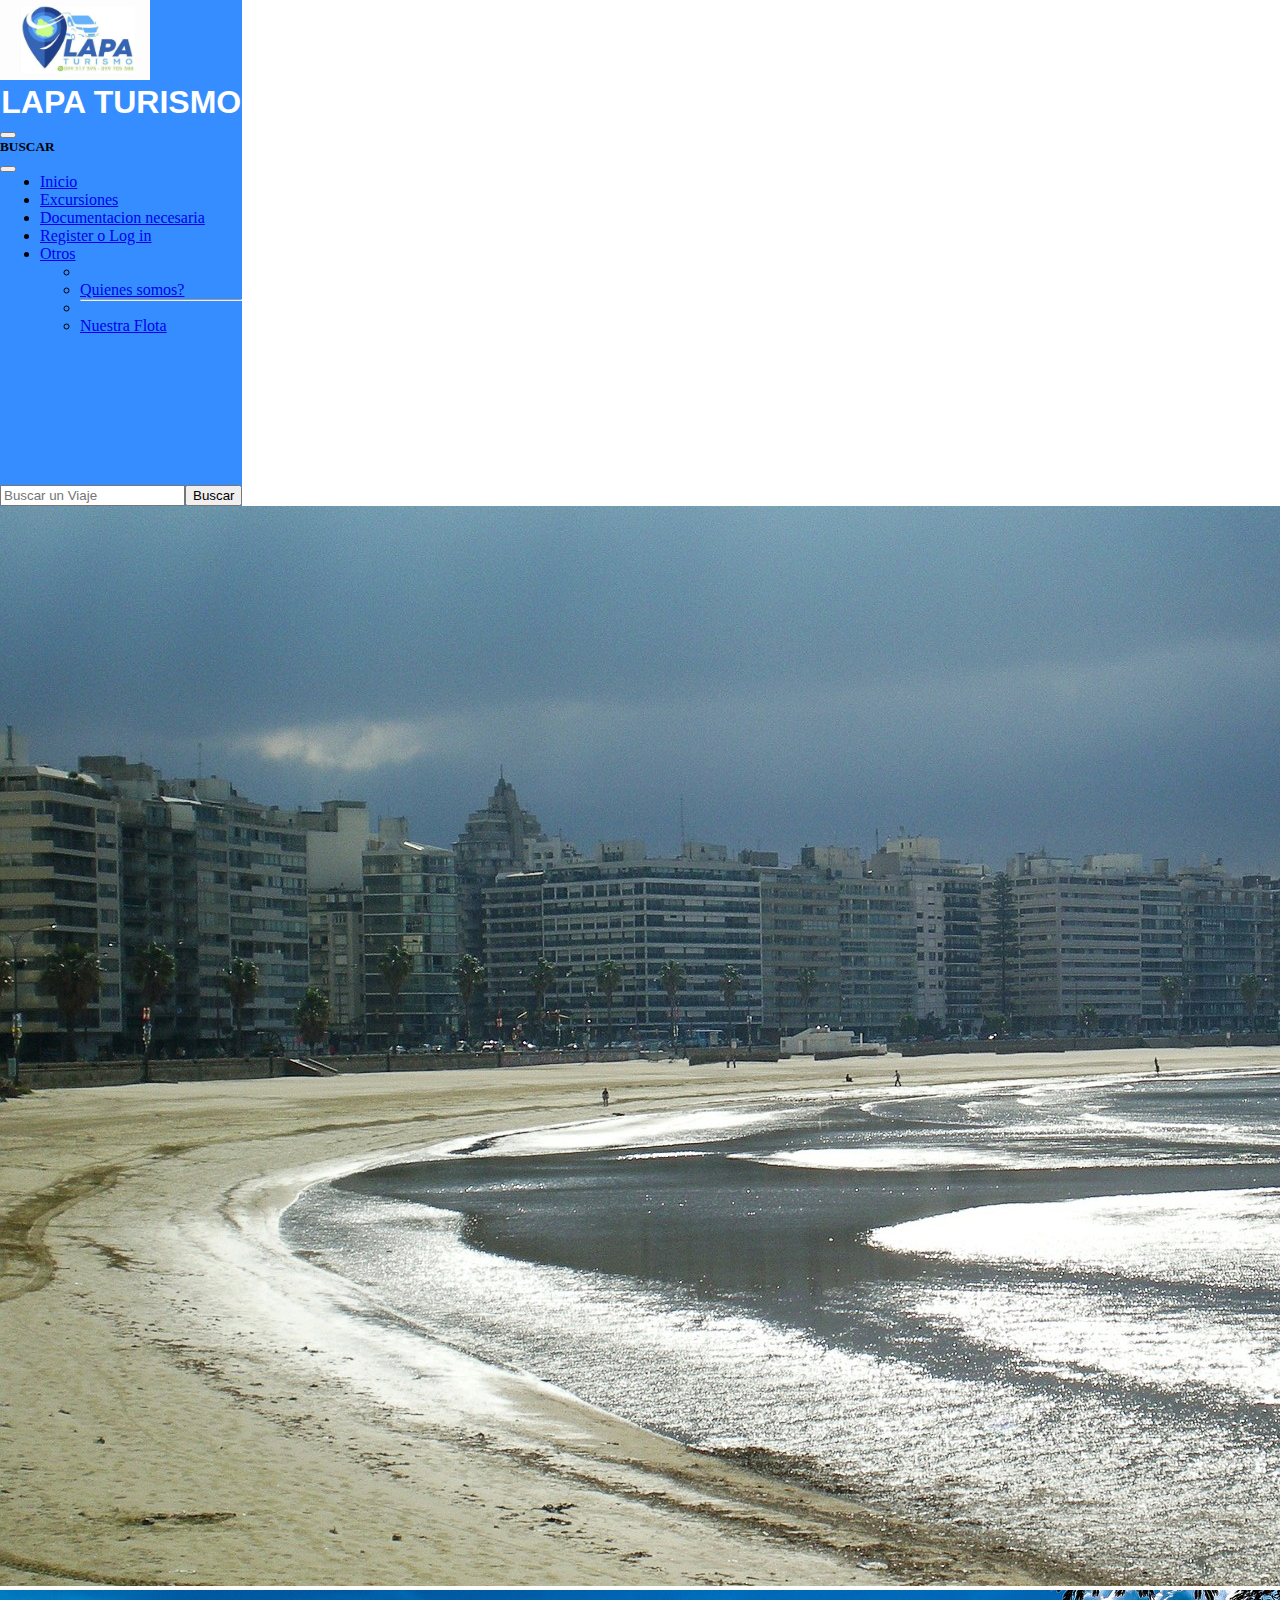
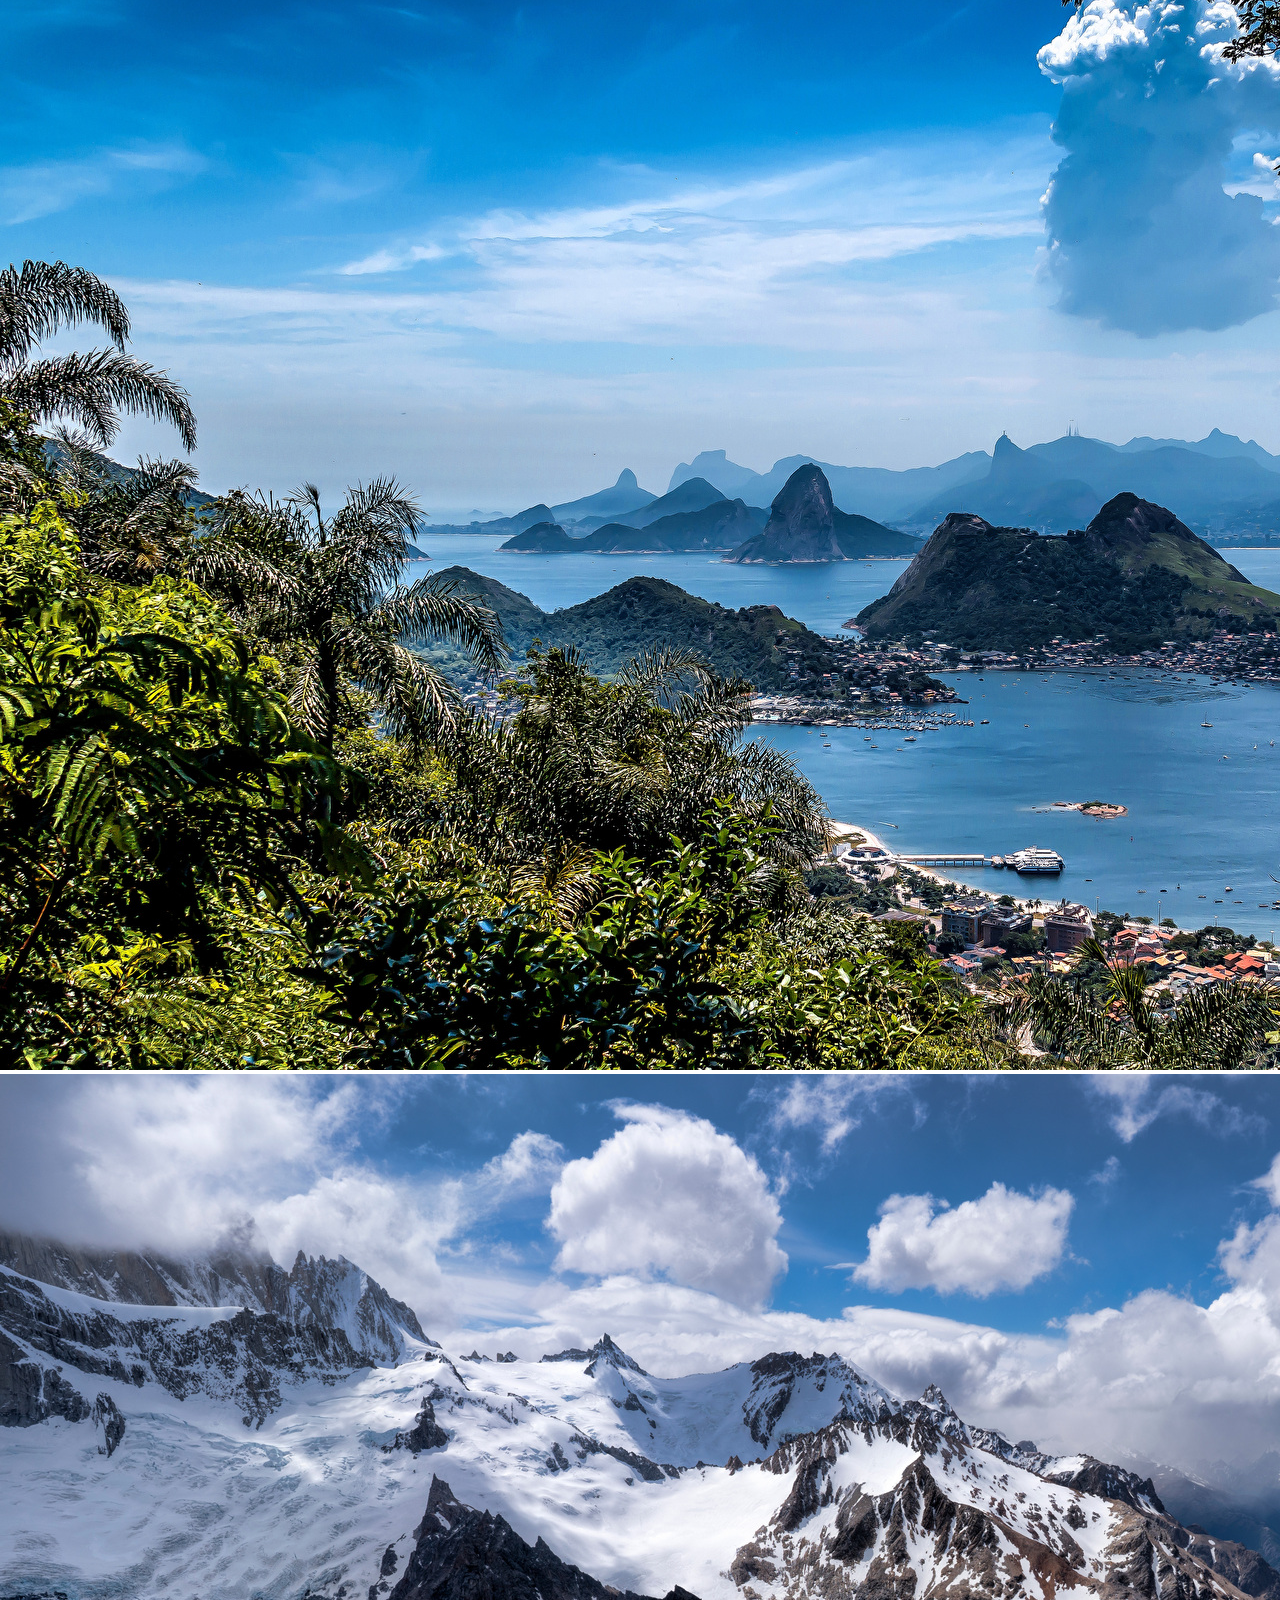
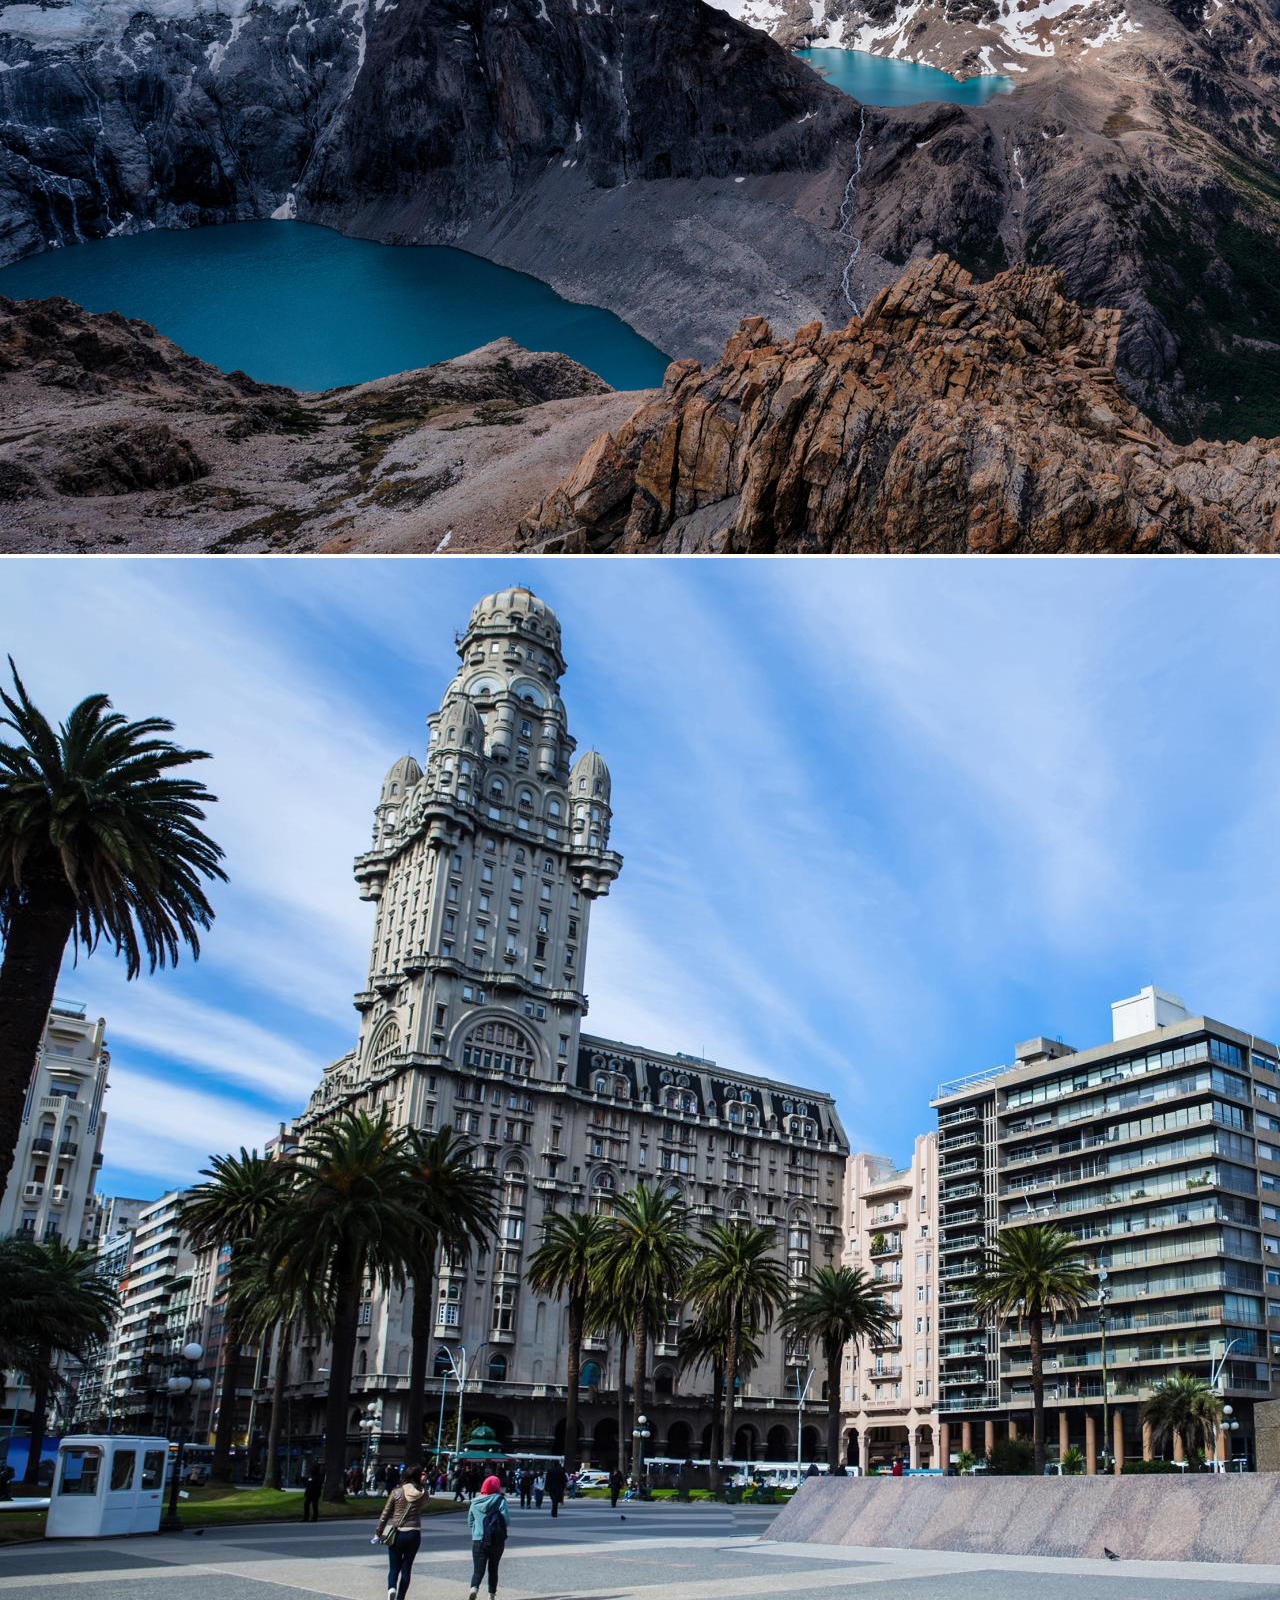
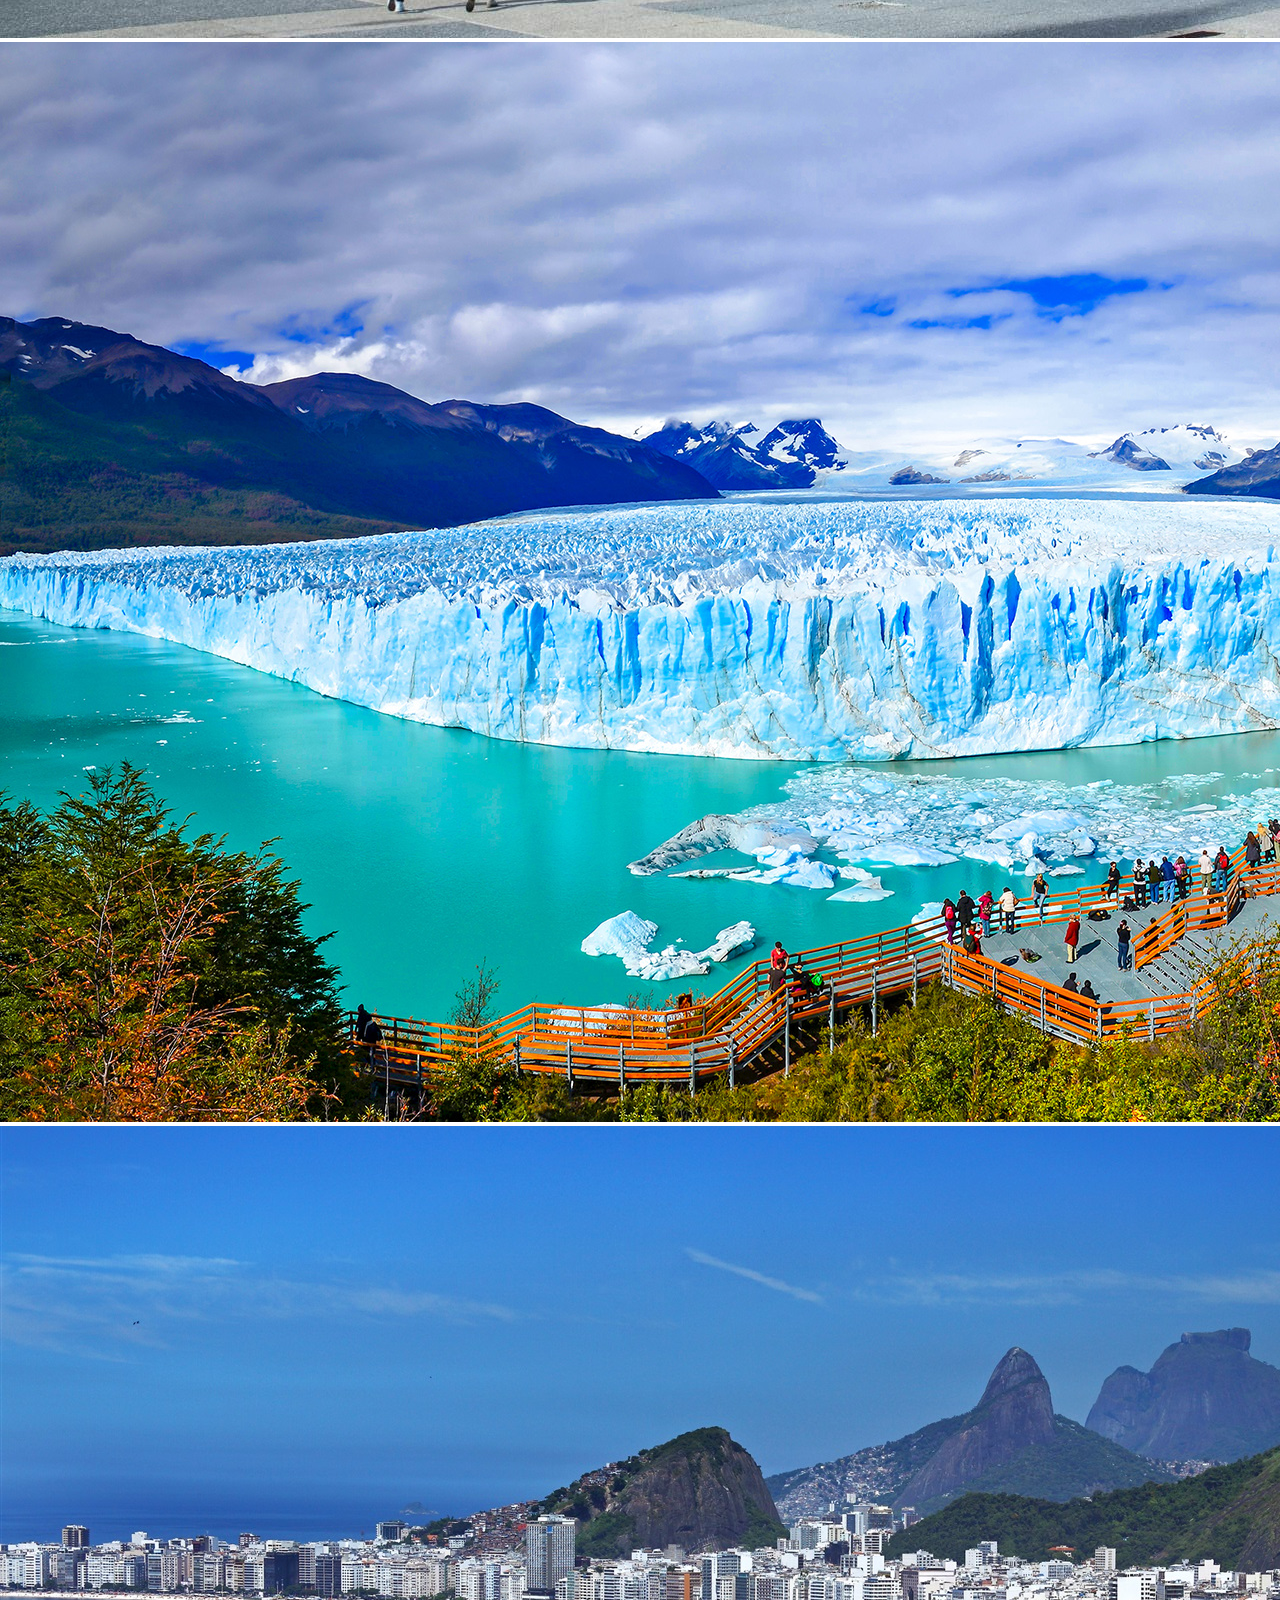
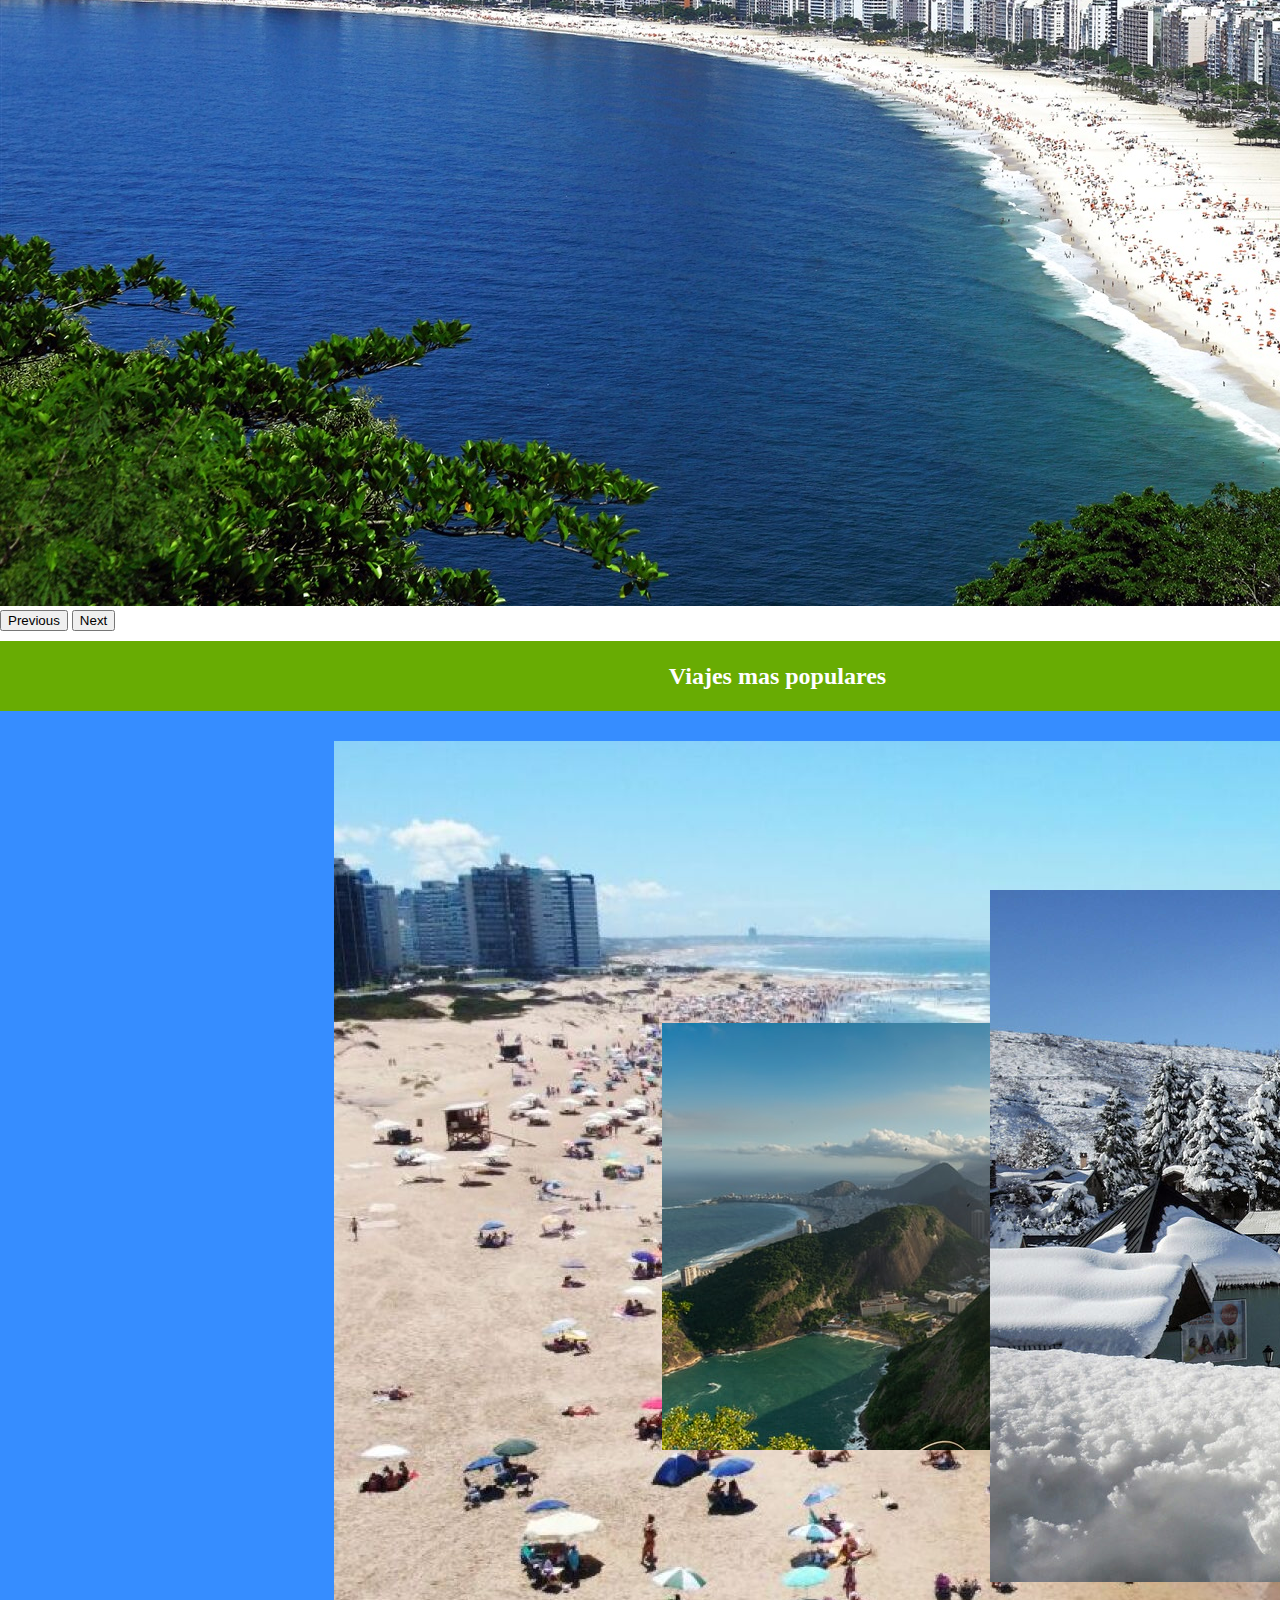
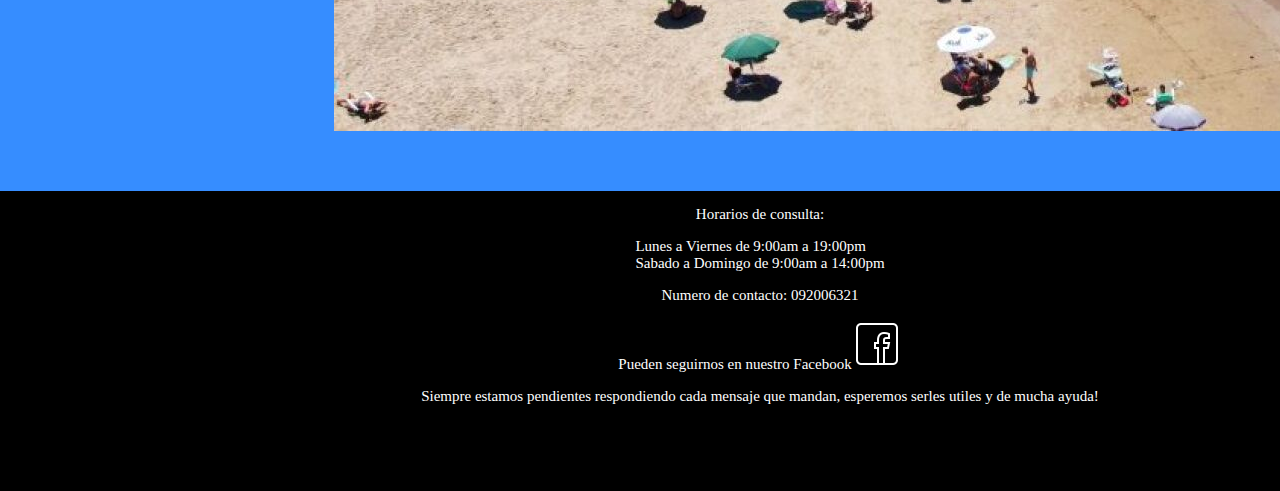
<file: index.html>
<!DOCTYPE html>
<html lang="en">
<head>
    <meta charset="UTF-8">
    <meta name="viewport" content="width=device-width, initial-scale=1.0">
    <title>Pre-Entrega2</title>
    <link href="https://cdn.jsdelivr.net/npm/bootstrap@5.3.0/dist/css/bootstrap.min.css" rel="stylesheet" integrity="sha384-9ndCyUaIbzAi2FUVXJi0CjmCapSmO7SnpJef0486qhLnuZ2cdeRhO02iuK6FUUVM" crossorigin="anonymous">
    <script src="https://cdn.jsdelivr.net/npm/bootstrap@5.3.0/dist/js/bootstrap.bundle.min.js" integrity="sha384-geWF76RCwLtnZ8qwWowPQNguL3RmwHVBC9FhGdlKrxdiJJigb/j/68SIy3Te4Bkz" crossorigin="anonymous"></script>
    <link rel="stylesheet" href="./csss/estilos.css">
</head>

<body>
    
    <header>
        <nav class="navbar bg-body-tertiary fixed-top">
            <div class="container-fluid">
            <a class="navbar-brand" href="#"><img src="./img/WhatsApp Image 2023-05-31 at 16.54.29.jpeg" alt=""></a>
            <h1>LAPA TURISMO</h1>
            <button class="navbar-toggler" type="button" data-bs-toggle="offcanvas" data-bs-target="#offcanvasNavbar" aria-controls="offcanvasNavbar" aria-label="Toggle navigation">
                <span class="navbar-toggler-icon"></span>
            </button>
            <div class="offcanvas offcanvas-end" tabindex="-1" id="offcanvasNavbar" aria-labelledby="offcanvasNavbarLabel">
                <div class="offcanvas-header">
                <h5 class="offcanvas-title" id="offcanvasNavbarLabel">BUSCAR</h5>
                <button type="button" class="btn-close" data-bs-dismiss="offcanvas" aria-label="Close"></button>
                </div>
                <div class="offcanvas-body">
                <ul class="navbar-nav justify-content-end flex-grow-1 pe-3">
                    <li class="nav-item">
                        <a class="nav-link active" aria-current="page" href="./index.html">Inicio</a>
                    </li>
                    <li class="nav-item">
                    <a class="nav-link active" aria-current="page" href="./pages/excursiones.html">Excursiones</a>
                    </li>
                    <li class="nav-item">
                    <a class="nav-link ative" aria-current="page" href="./pages/documentacion.html">Documentacion necesaria</a>
                    </li>
                    <li class="nav-item">
                        <a class="nav-link ative" aria-current="page" href="./pages/registrarse o iniciar sesion.html">Register o Log in</a>
                    </li>
                    <li class="nav-item dropdown">
                    <a class="nav-link dropdown-toggle" href="#" role="button" data-bs-toggle="dropdown" aria-expanded="false">
                        Otros
                    </a>
                    <ul class="dropdown-menu">
                        <li><a class="dropdown-item" href="#"></a></li>
                        <li><a class="dropdown-item" href="./pages/quienes somos.html">Quienes somos?</a></li>
                        <li>
                        <hr class="dropdown-divider">
                        </li>
                        <li><a class="dropdown-item" href="./pages/Flota.html">Nuestra Flota</a></li>
                    </ul>
                    </li>
                </ul>
                <form class="d-flex mt-3" role="search">
                    <input class="form-control me-2" type="search" placeholder="Buscar un Viaje" aria-label="Buscar un Viaje">
                    <button class="btn btn-outline-success" type="submit">Buscar</button>
                </form>
                </div>
            </div>
            </div>
        </nav>
    </header>
    
    <section class="carrusel">
        <div id="carouselExampleAutoplaying" class="carousel slide" data-bs-ride="carousel">
            <div class="carousel-inner">
            <div class="carousel-item active">
                <img src="./img/Geografia-dellUruguay.jpg" class="d-block w-100" alt="...">
            </div>
            <div class="carousel-item">
                <img src="./img/Brazil_Scenery_Coast_Ocean_Parque_da_Cidade_Rio_de_520046_1920x1080.jpg" class="d-block w-100" alt="...">
            </div>
            <div class="carousel-item">
                <img src="./img/argentina-mountains-5k-25-1920x1080.jpg" class="d-block w-100" alt="...">
            </div>
            <div class="carousel-item">
                <img src="./img/montevideo.jpeg" class="d-block w-100" alt="...">
            </div>
            <div class="carousel-item">
                <img src="./img/argentina.jpg" class="d-block w-100" alt="...">
            </div>
            <div class="carousel-item">
                <img src="./img/Brazil-Rio-de-Janeiro-city-buildings-beach-people-sea_1920x1080.jpg" class="d-block w-100" alt="...">
            </div>
            </div>
            <button class="carousel-control-prev" type="button" data-bs-target="#carouselExampleAutoplaying" data-bs-slide="prev">
            <span class="carousel-control-prev-icon" aria-hidden="true"></span>
            <span class="visually-hidden">Previous</span>
            </button>
            <button class="carousel-control-next" type="button" data-bs-target="#carouselExampleAutoplaying" data-bs-slide="next">
            <span class="carousel-control-next-icon" aria-hidden="true"></span>
            <span class="visually-hidden">Next</span>
            </button>
        </div>
    </section>
    
    
    <h2 >Viajes mas populares</h2>
    
    
    <main>
        <div class="card" style="width: 18rem;">
            <img src="./img/descarga.jpg" class="card-img-top" alt="...">
            <div class="card-body">
            <h3>Punta del este</h3>
            <p class="card-text">descripcion</p>
            </div>
        </div>
        <div class="card" style="width: 18rem;">
            <img src="./img/raphael-nogueira-espuilpsruw-unsplash-1.jpg" class="card-img-top" alt="...">
            <div class="card-body">
            <h3>Brasil</h3>
            <p class="card-text">descripcion</p>
            </div>
        </div>
        <div class="card" style="width: 18rem;">
            <img src="./img/cerro-catedral-bariloche.jpg" class="card-img-top" alt="...">
            <div class="card-body">
            <h3>Bariloche</h3>
            <p class="card-text">descripcion</p>
            </div>
        </div>
        <div class="card" style="width: 18rem;">
            <img src="./img/arquitectura-sin-arquitectos-casapueblo-una-arquitectura-modelada-sobre-punta-ballena-uruguay_1.jpg" class="card-img-top" alt="...">
            <div class="card-body">
            <h3>Punta ballena</h3>
            <p class="card-text">descripcion</p>
            </div>
        </div>
        
    </main>
    
    
    <footer>
        <p>Horarios de consulta:</p>
        <p>Lunes a Viernes de 9:00am a 19:00pm <br> Sabado a Domingo de 9:00am a 14:00pm
        </p>
        <p>Numero de contacto: 092006321</p>
        <p>Pueden seguirnos en nuestro Facebook <a   href="https://www.facebook.com/profile.php?id=100075924446470" target="_blank"><img src="./img/icons8-facebook-50.png" alt=""></a></p>
        <p>Siempre estamos pendientes respondiendo cada mensaje que mandan, esperemos serles utiles y de mucha ayuda!</p>
    </footer>
</body>
</html>
</file>
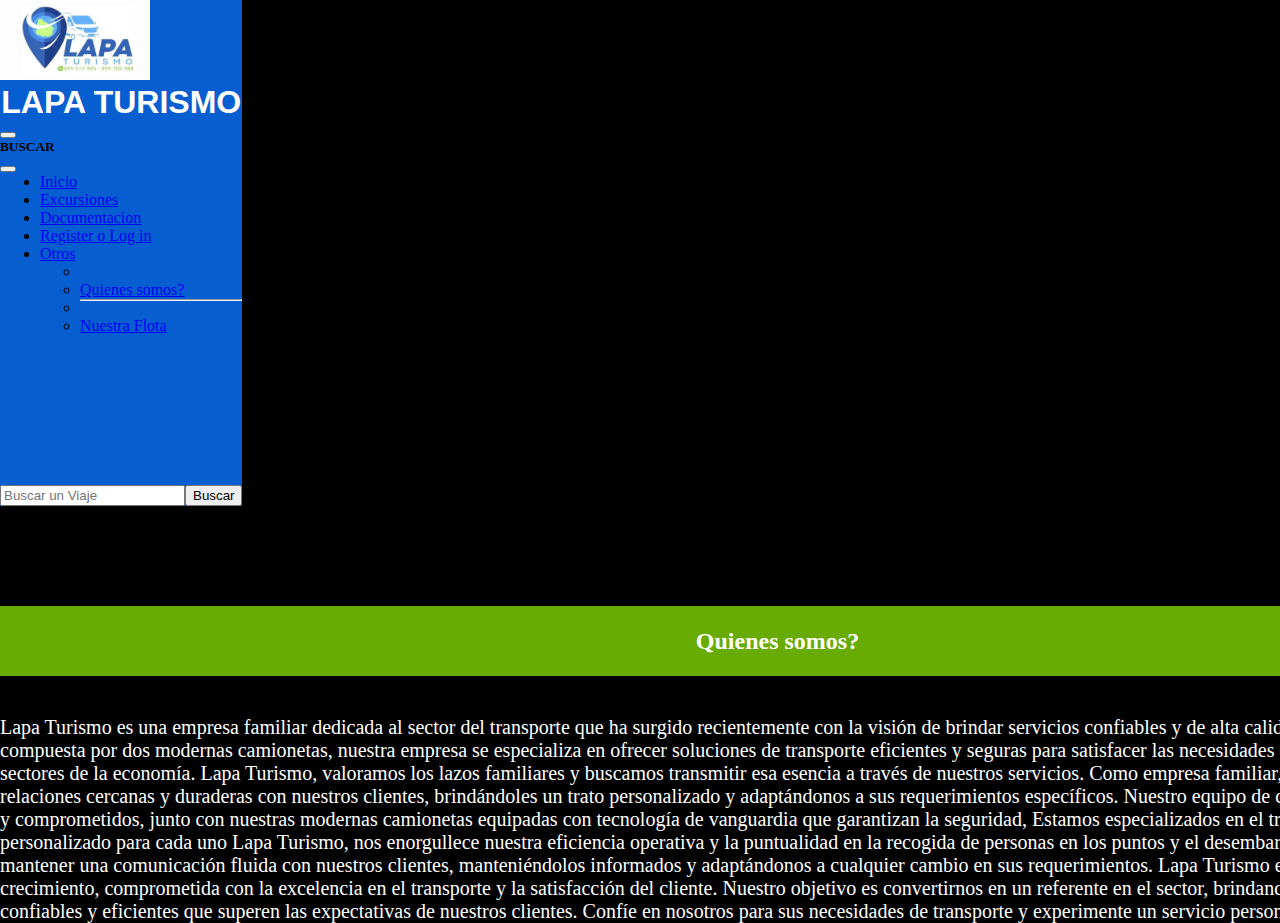
<file: pages/quienes somos.html>
<!DOCTYPE html>
<html lang="en">
<head>
    <meta charset="UTF-8">
    <meta name="viewport" content="width=device-width, initial-scale=1.0">
    <title>Pre-Entrega2</title>
    <link href="https://cdn.jsdelivr.net/npm/bootstrap@5.3.0/dist/css/bootstrap.min.css" rel="stylesheet" integrity="sha384-9ndCyUaIbzAi2FUVXJi0CjmCapSmO7SnpJef0486qhLnuZ2cdeRhO02iuK6FUUVM" crossorigin="anonymous">
    <script src="https://cdn.jsdelivr.net/npm/bootstrap@5.3.0/dist/js/bootstrap.bundle.min.js" integrity="sha384-geWF76RCwLtnZ8qwWowPQNguL3RmwHVBC9FhGdlKrxdiJJigb/j/68SIy3Te4Bkz" crossorigin="anonymous"></script>
    <link rel="stylesheet" href="../csss/estilos.css">
</head>
<body class="quienes">
    <header>
        <nav class="navbar bg-body-tertiary fixed-top">
            <div class="container-fluid">
            <a class="navbar-brand" href="#"><img src="../img/WhatsApp Image 2023-05-31 at 16.54.29.jpeg" alt=""></a>
            <h1>LAPA TURISMO</h1>
            <button class="navbar-toggler" type="button" data-bs-toggle="offcanvas" data-bs-target="#offcanvasNavbar" aria-controls="offcanvasNavbar" aria-label="Toggle navigation">
                <span class="navbar-toggler-icon"></span>
            </button>
            <div class="offcanvas offcanvas-end" tabindex="-1" id="offcanvasNavbar" aria-labelledby="offcanvasNavbarLabel">
                <div class="offcanvas-header">
                <h5 class="offcanvas-title" id="offcanvasNavbarLabel">BUSCAR</h5>
                <button type="button" class="btn-close" data-bs-dismiss="offcanvas" aria-label="Close"></button>
                </div>
                <div class="offcanvas-body">
                <ul class="navbar-nav justify-content-end flex-grow-1 pe-3">
                    <li class="nav-item">
                        <a class="nav-link active" aria-current="page" href="../index.html">Inicio</a>
                    </li>
                    <li class="nav-item">
                    <a class="nav-link active" aria-current="page" href="../pages/excursiones.html">Excursiones</a>
                    </li>
                    <li class="nav-item">
                    <a class="nav-link" href="../pages/documentacion.html">Documentacion</a>
                    </li>
                    <li class="nav-item">
                        <a class="nav-link" href="../pages/registrarse o iniciar sesion.html">Register o Log in</a>
                    </li>
                    <li class="nav-item dropdown">
                    <a class="nav-link dropdown-toggle" href="#" role="button" data-bs-toggle="dropdown" aria-expanded="false">
                        Otros
                    </a>
                    <ul class="dropdown-menu">
                        <li><a class="dropdown-item" href="#"></a></li>
                        <li><a class="dropdown-item" href="../pages/quienes somos.html">Quienes somos?</a></li>
                        <li>
                        <hr class="dropdown-divider">
                        </li>
                        <li><a class="dropdown-item" href="../pages/Flota.html">Nuestra Flota</a></li>
                    </ul>
                    </li>
                </ul>
                <form class="d-flex mt-3" role="search">
                    <input class="form-control me-2" type="search" placeholder="Buscar un Viaje" aria-label="Buscar un Viaje">
                    <button class="btn btn-outline-success" type="submit">Buscar</button>
                </form>
                </div>
            </div>
            </div>
        </nav>
    </header>
    <section> 
        <h2 class="quien">Quienes somos?</h2>
        <p class="parrafo">Lapa Turismo es una empresa familiar dedicada al sector del transporte que ha surgido recientemente con la visión de brindar servicios confiables y de alta calidad a sus clientes. Con una flota compuesta por dos modernas camionetas, nuestra empresa se especializa en ofrecer soluciones de transporte eficientes y seguras para satisfacer las necesidades de nuestros clientes en diferentes sectores de la economía.

            Lapa Turismo, valoramos los lazos familiares y buscamos transmitir esa esencia a través de nuestros servicios. Como empresa familiar, nos esforzamos por establecer relaciones cercanas y duraderas con nuestros clientes, brindándoles un trato personalizado y adaptándonos a sus requerimientos específicos.
            
            Nuestro equipo de conductores altamente capacitados y comprometidos, junto con nuestras modernas camionetas equipadas con tecnología de vanguardia que garantizan la seguridad, Estamos especializados en el trato con las personas y el servicio personalizado para cada uno
            
            Lapa Turismo, nos enorgullece nuestra eficiencia operativa y la puntualidad en la recogida de personas en los puntos y el desembarco de ellas. Nos esforzamos por mantener una comunicación fluida con nuestros clientes, manteniéndolos informados y adaptándonos a cualquier cambio en sus requerimientos.
            
            Lapa Turismo es una empresa familiar en crecimiento, comprometida con la excelencia en el transporte y la satisfacción del cliente. Nuestro objetivo es convertirnos en un referente en el sector, brindando soluciones de transporte confiables y eficientes que superen las expectativas de nuestros clientes. Confíe en nosotros para sus necesidades de transporte y experimente un servicio personalizado y de calidad.</p>
    
    
    
    </section>

</body>
</html>
</file>
<file: csss/estilos.css>
*{
    
    margin: 0;
    pad: 0;
    margin: 0;
}

body{
    display: grid;
    grid-template-areas: 
    "header header header header header "
    "section section section section section "
    "h2 h2 h2 h2 h2 "
    "main main main main main"
    "footer footer footer footer footer "
    ;
    background-color: white;
}


nav{
    grid-area: nav;
}
main{
    grid-area: main;
    background-color:rgba(8, 115, 255, 0.815);
    display: flex;
    flex-direction: row;
    justify-content: center;
    align-content: center;
    
}



.card{
    display: flex;
    margin-left: 20px;
    margin-top: 20px;
    margin-bottom: 50px;
    align-items: center;
    padding: 10px;
    
}
.card:hover {
    color: black;
    box-shadow: 0 0 10px;
    transform: scale(1.1);
    cursor: pointer;
}
footer{
    grid-area: footer;
    background-color: black;
    height: 300px;
    width: 1520px;
    
}
footer p{
    font-size: 15px;
    color:white;
    display: flex;
    justify-content: center;
    align-items: baseline;
    margin-top: 15px;

}
section{
    grid-area: section;
}
h2{
    grid-area: h2;
    display: flex;
    justify-content: center;
    background-color: rgb(104, 172, 3);
    color: white;
    padding: 10px ;
    margin-top: 10px;
}


.container-fluid{
    background-color: rgba(8, 115, 255, 0.815);
}
.navbar-brand img{
    height: 80px;
    width: 150px;
}

h1{
    display: flex;
    align-items: center;
    justify-content: center;
    font-family:'Franklin Gothic Medium', 'Arial Narrow', Arial, sans-serif;
    color: white;
}

.carousel-inner{
    grid-area: carrusel;
}

.card2{
    border-radius: 10px;
    display: flex;
    margin-left: 20px;
    margin-top: 50px;
    margin-bottom: 50px;
    align-items: center;
    padding: 10px;
    flex-wrap:wrap;
    flex-direction: row;
    background-color: rgba(104, 172, 3, 0.862);
}
.card2:hover{
    color: black;
    box-shadow: 0 0 10px;
    transform: scale(1.1);
    cursor: pointer;

}
.card-title{
    display: flex;
    justify-content: center;
    align-items: center;
}
.card-text{
    display: flex;
    justify-content: center;
    align-items: center;
}
.categoria{
    display: flex;
    justify-content: space-between 100px;
    
}
h2{
    background-color: rgb(104, 172, 3);
    height: 50px;
    width: 1535px;
    color: white;
    margin-top:10px;
    display: flex;
    justify-content: center;
    align-items: center;
}
.card4{
    display: flex;
    flex-direction: row;
    align-items: center;
    justify-content: center;
    margin-top: 100px;
}
.ofertas{
    margin-right: 50px;
    background-color:rgba(8, 115, 255, 0.815) ;
    padding: 5px;
    border-radius: 10px;
}
.cuerpo{
    background-color: black;
}
.caja1{
    height: 70px;
    width: 270px;
    display: flex;
    background-color: rgb(104, 172, 3);
    margin-left: 20px;
    flex-direction: column;
    border: double black;
    margin-top: 200px;
    margin-bottom: 200px;
    justify-content: center;
    align-items: center;
}
.caja1:hover{
    box-shadow: 0 0 10px black;
    transform: scale(1,2);

}

form{
    display: flex;
    margin-top: 150px;
    justify-content: space-between;
    align-items: center;
}
.boton{
    background-color:rgba(8, 115, 255, 0.815);
    background-size: cover;
    display: flex;
    justify-content: center;
    align-content: center;
}

.formulario{
    background-color: white;
    display: flex;
    margin-top: 200px;
    justify-content: center;
    margin-left: 50px;

}
.hijo{
    display: flex;
    margin-top: 100px;

}
.hijito{
    padding: 0;
    margin: 0;

}
.quienes{
    background-color: black;
}
.quien{
    margin-top: 100px;
}
.parrafo{
    color: white;
    font-size: 20px;
    margin-top: 40px;
}
</file>
